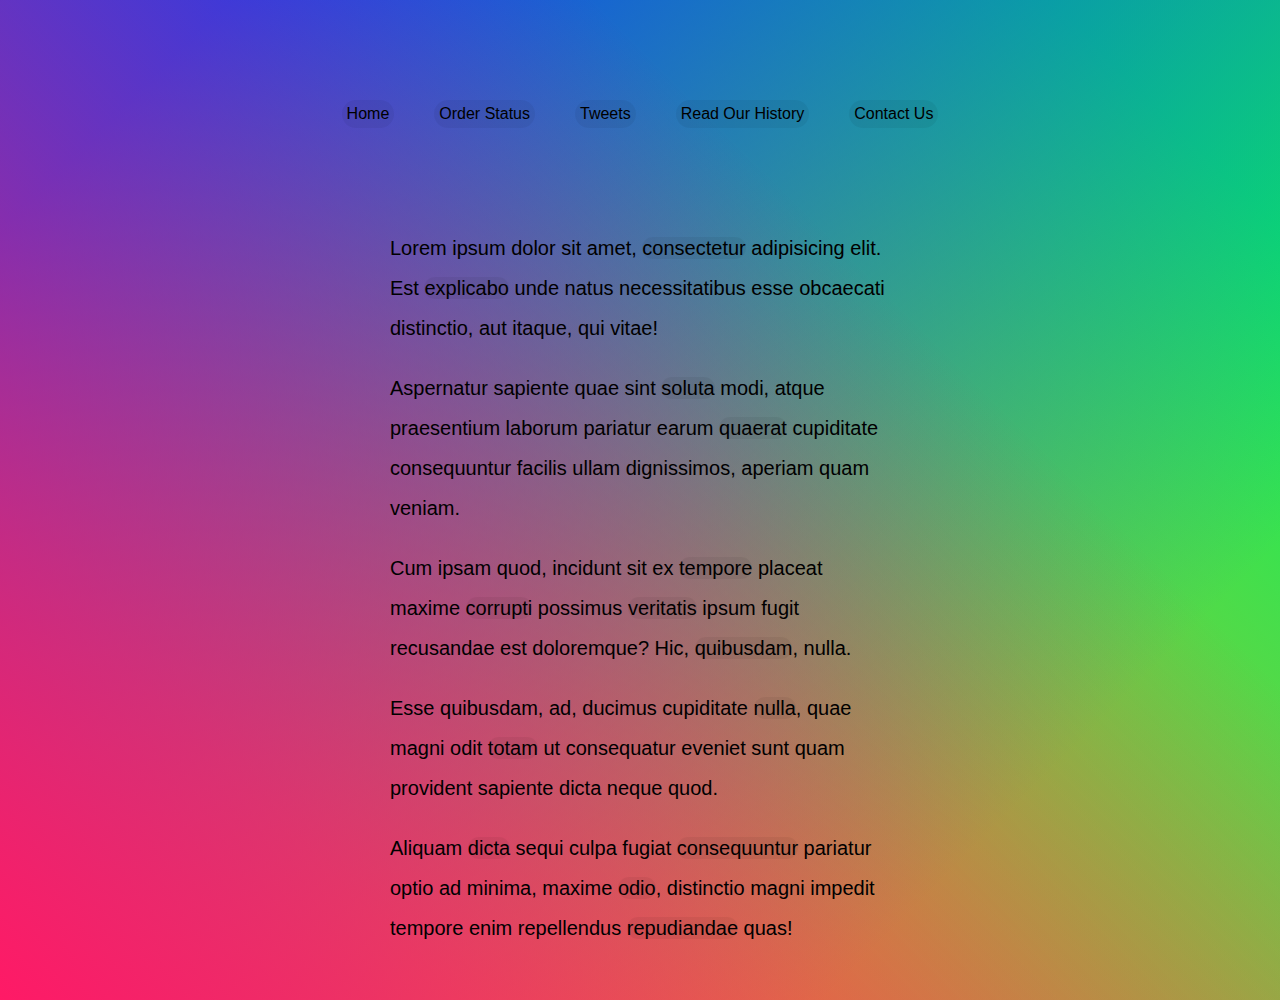
<file: index.html>
<!DOCTYPE html>
<html lang="en">

<head>
    <meta charset="UTF-8">
    <meta http-equiv="X-UA-Compatible" content="IE=edge">
    <meta name="viewport" content="width=device-width, initial-scale=1.0">
    <title>Follow Along Link Highlighter</title>
    <link rel="stylesheet" href="style.css">
</head>

<body>
    <nav>
        <ul class="menu">
            <li><a href="">Home</a></li>
            <li><a href="">Order Status</a></li>
            <li><a href="">Tweets</a></li>
            <li><a href="">Read Our History</a></li>
            <li><a href="">Contact Us</a></li>
        </ul>
    </nav>

    <div class="wrapper">
        <p>Lorem ipsum dolor sit amet, <a href="">consectetur</a> adipisicing elit. Est <a href="">explicabo</a> unde natus necessitatibus esse obcaecati distinctio, aut itaque, qui vitae!</p>
        <p>Aspernatur sapiente quae sint <a href="">soluta</a> modi, atque praesentium laborum pariatur earum <a href="">quaerat</a> cupiditate consequuntur facilis ullam dignissimos, aperiam quam veniam.</p>
        <p>Cum ipsam quod, incidunt sit ex <a href="">tempore</a> placeat maxime <a href="">corrupti</a> possimus <a href="">veritatis</a> ipsum fugit recusandae est doloremque? Hic, <a href="">quibusdam</a>, nulla.</p>
        <p>Esse quibusdam, ad, ducimus cupiditate <a href="">nulla</a>, quae magni odit <a href="">totam</a> ut consequatur eveniet sunt quam provident sapiente dicta neque quod.</p>
        <p>Aliquam <a href="">dicta</a> sequi culpa fugiat <a href="">consequuntur</a> pariatur optio ad minima, maxime
            <a href="">odio</a>, distinctio magni impedit tempore enim repellendus <a href="">repudiandae</a> quas!</p>
    </div>

    <script src="script.js"></script>
</body>

</html>
</file>
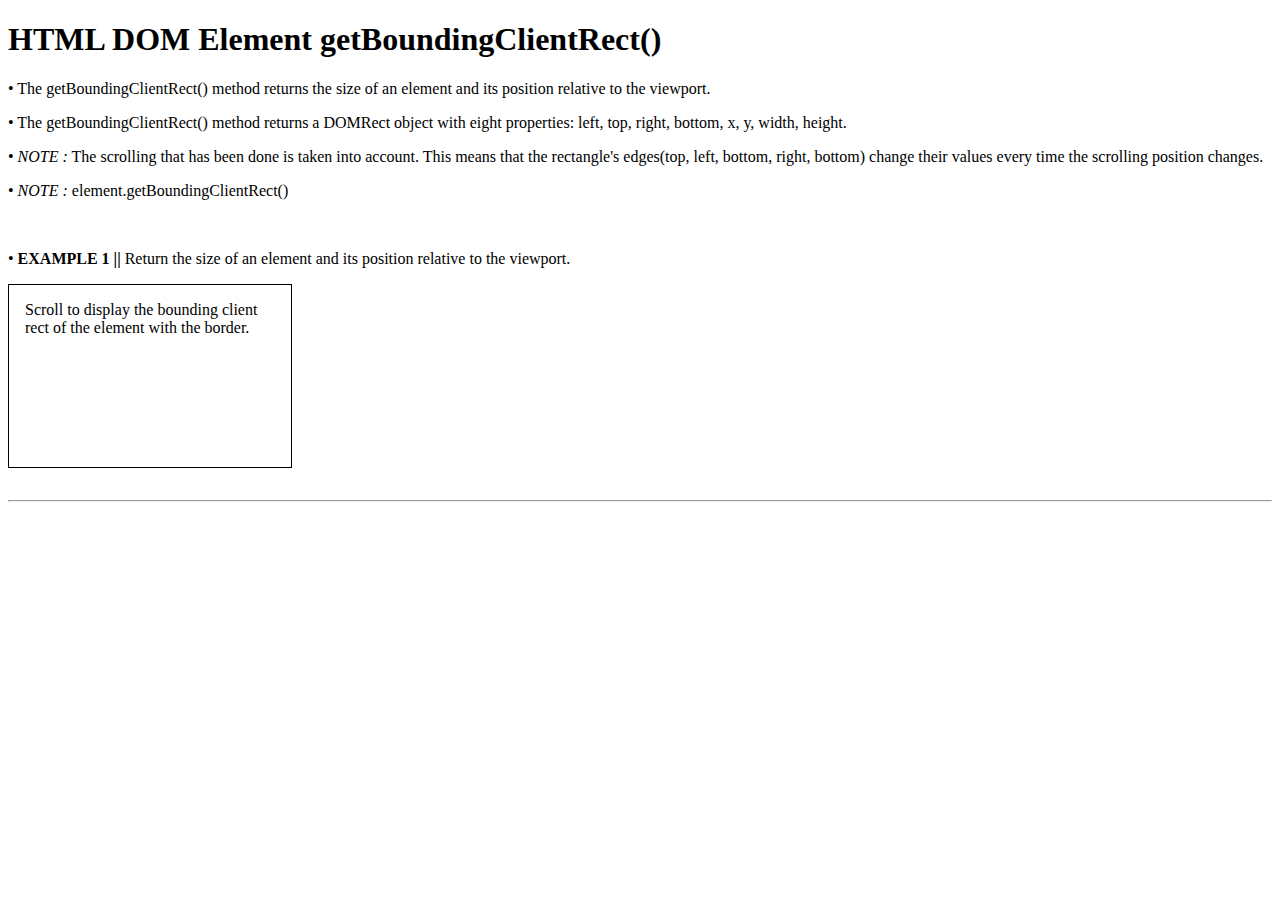
<file: Doubts/Doubts.html>
<!DOCTYPE html>
<html lang="en">

<head>
    <meta charset="UTF-8">
    <meta http-equiv="X-UA-Compatible" content="IE=edge">
    <meta name="viewport" content="width=device-width, initial-scale=1.0">
    <title>Doubts</title>
    <link rel="stylesheet" type="" href="Doubts.css">
</head>

<body>
    <!-- HTML DOM Element getBoundingClientRect() -->
    <h1>HTML DOM Element getBoundingClientRect()</h1>
    <p>• The getBoundingClientRect() method returns the size of an element and its position relative to the viewport.
    </p>
    <p>• The getBoundingClientRect() method returns a DOMRect object with eight properties: left, top, right, bottom, x,
        y, width, height.</p>
    <p>• <i>NOTE :</i> The scrolling that has been done is taken into account. This means that the rectangle's
        edges(top, left, bottom, right, bottom) change their values every time the scrolling position changes.</p>
    <p>• <i>NOTE :</i> element.getBoundingClientRect()</p>
    <br>

    <!-- EXAMPLE 1 ||  -->
    <p>• <strong>EXAMPLE 1 ||</strong>
        Return the size of an element and its position relative to the viewport.
    </p>
    <div onscroll="myFunction()" class="style1">
        <div id="myDiv">
            Scroll to display the bounding client rect of the element with the border.
        </div>
        <div class="style2"></div>
    </div>
    <p id="demo"></p>
    <hr>

    <script src="Doubts.js"></script>
</body>

</html>
</file>
<file: style.css>
html {
    box-sizing: border-box;
}

*,
*:before,
*:after {
    box-sizing: inherit;
}

body {
    min-height: 100vh;
    margin: 0;
    /* IMPORTANT */
    font-family: sans-serif;
    background: linear-gradient( 45deg, hsla(340, 100%, 55%, 1) 0%, hsla(340, 100%, 55%, 0) 70%), linear-gradient( 135deg, hsla(225, 95%, 50%, 1) 10%, hsla(225, 95%, 50%, 0) 80%), linear-gradient( 225deg, hsla(140, 90%, 50%, 1) 10%, hsla(140, 90%, 50%, 0) 80%), linear-gradient( 315deg, hsla(35, 95%, 55%, 1) 100%, hsla(35, 95%, 55%, 0) 70%);
}

.wrapper {
    margin: 0 auto;
    max-width: 500px;
    font-size: 20px;
    line-height: 2;
    position: relative;
}

a {
    text-decoration: none;
    color: black;
    background: rgba(0, 0, 0, 0.05);
    border-radius: 20px;
}

.highlight {
    transition: all 0.2s;
    border-bottom: 2px solid white;
    position: absolute;
    top: 0;
    background: white;
    left: 0;
    z-index: -1;
    border-radius: 20px;
    display: block;
    box-shadow: 0 0 10px rgba(0, 0, 0, 0.2);
}

.menu {
    padding: 0;
    display: flex;
    list-style: none;
    justify-content: center;
    margin: 100px 0;
}

.menu a {
    display: inline-block;
    padding: 5px;
    margin: 0 20px;
    color: black;
}
</file>
<file: Doubts/Doubts.css>
.style1 {
  height: 200px;
  width: 300px;
  overflow: auto;
}

#myDiv {
  width: 250px;
  height: 150px;
  padding: 16px;
  border: 1px solid black;
}

.style2 {
  width: 1000px;
  height: 1000px;
}
</file>
